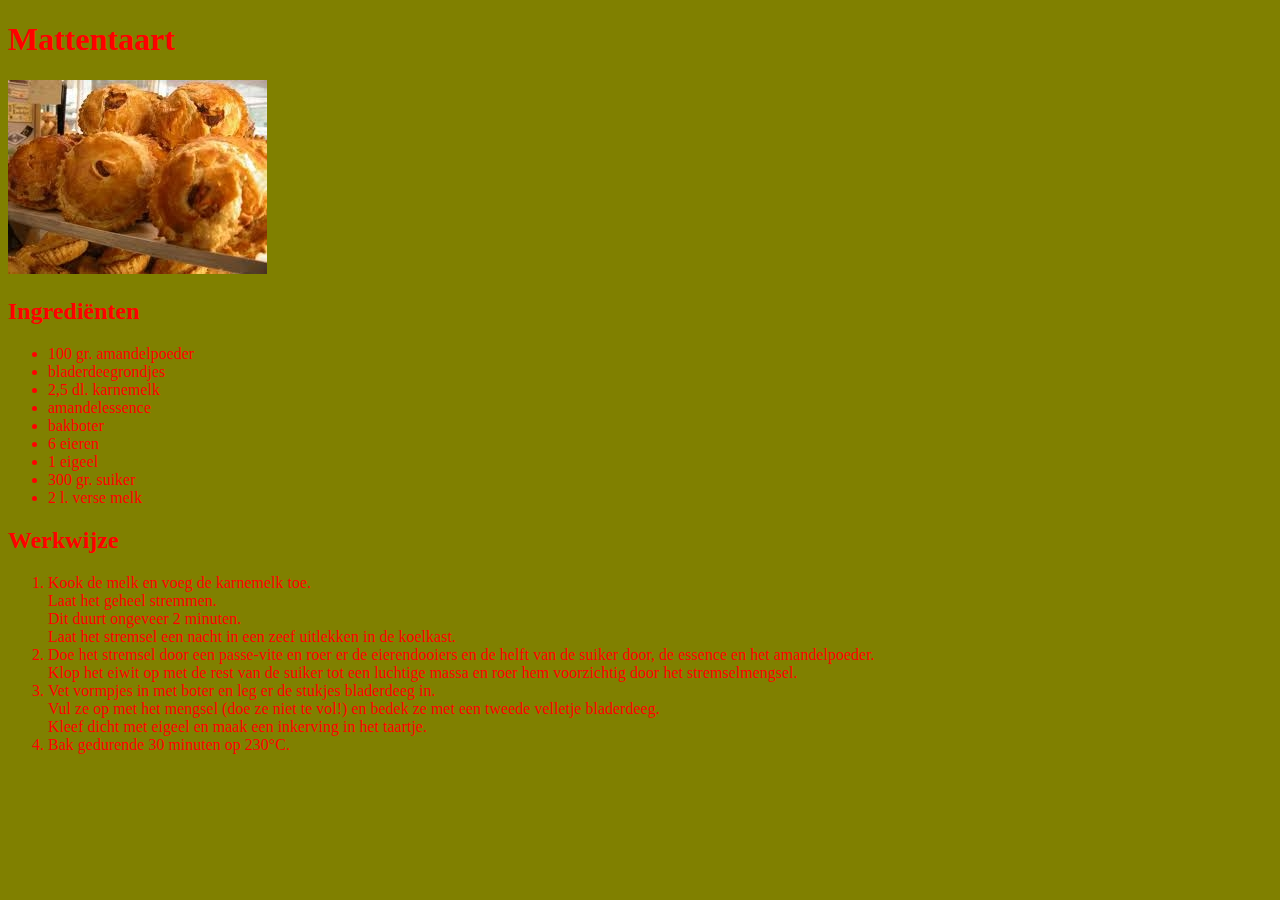
<file: mattentaart.html>
<!DOCTYPE html>
<html>
<head>
<meta charset="UTF-8">
<title>Mattentaart</title>
<link rel="stylesheet" href="default.css">
</head>
<body>
<h1>Mattentaart</h1>
<img src="images/mattentaart.jpg" alt="mattentaart">
<h2>Ingrediënten</h2>
<ul>
<li>100 gr. amandelpoeder</li>
<li>bladerdeegrondjes</li>
<li>2,5 dl. karnemelk</li>
<li>amandelessence</li>
<li>bakboter</li>
<li>6 eieren</li>
<li>1 eigeel</li>
<li>300 gr. suiker</li>
<li>2 l. verse melk</li>
</ul>
<h2>Werkwijze</h2>
<ol>
<li>Kook de melk en voeg de karnemelk toe.<br>
Laat het geheel stremmen.<br>
Dit duurt ongeveer 2 minuten.<br>
Laat het stremsel een nacht in een zeef uitlekken in de koelkast.</li>
<li>Doe het stremsel door een passe-vite en roer er de eierendooiers en de helft van de suiker door, de essence en het amandelpoeder.<br>
Klop het eiwit op met de rest van de suiker tot een luchtige massa en roer hem voorzichtig door het stremselmengsel.</li>
<li>
Vet vormpjes in met boter en leg er de stukjes bladerdeeg in.<br>
Vul ze op met het mengsel (doe ze niet te vol!) en bedek ze met een tweede velletje bladerdeeg.<br>
Kleef dicht met eigeel en maak een inkerving in het taartje.</li>
<li>Bak gedurende 30 minuten op 230°C.</li>
</ol>
</body>
</html>
</file>
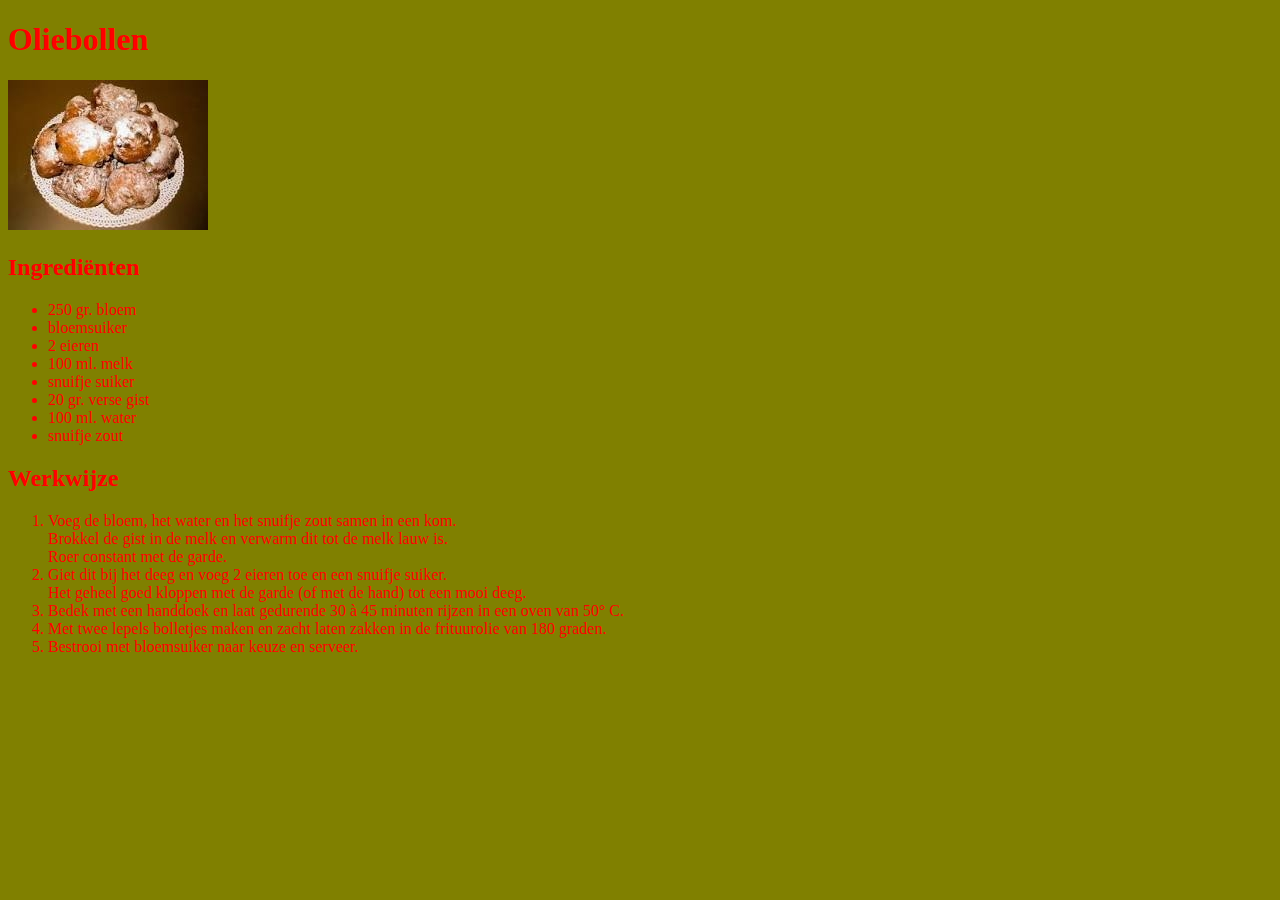
<file: oliebollen.html>
<!DOCTYPE html>
<html>
<head>
<meta charset="UTF-8">
<title>Oliebollen</title>
<link rel="stylesheet" href="default.css">
</head>
<body>
<h1>Oliebollen</h1>
<img src="images/oliebollen.jpg" alt="oliebollen">
<h2>Ingrediënten</h2>
<ul>
<li>250 gr. bloem</li>
<li>bloemsuiker</li>
<li>2 eieren</li>
<li>100 ml. melk</li>
<li>snuifje suiker</li>
<li>20 gr. verse gist</li>
<li>100 ml. water</li>
<li>snuifje zout</li>
</ul>
<h2>Werkwijze</h2>
<ol>
<li>Voeg de bloem, het water en het snuifje zout samen in een kom.<br>
Brokkel de gist in de melk en verwarm dit tot de melk lauw is.<br>
Roer constant met de garde.</li>
<li>Giet dit bij het deeg en voeg 2 eieren toe en een snuifje suiker.<br>
Het geheel goed kloppen met de garde (of met de hand) tot een mooi deeg.</li>
<li>Bedek met een handdoek en laat gedurende 30 à 45 minuten rijzen in een oven van 50° C.</li>
<li>Met twee lepels bolletjes maken en zacht laten zakken in de frituurolie van 180 graden.<br>
<li>Bestrooi met bloemsuiker naar keuze en serveer.</li>
</body>
</html>
</file>
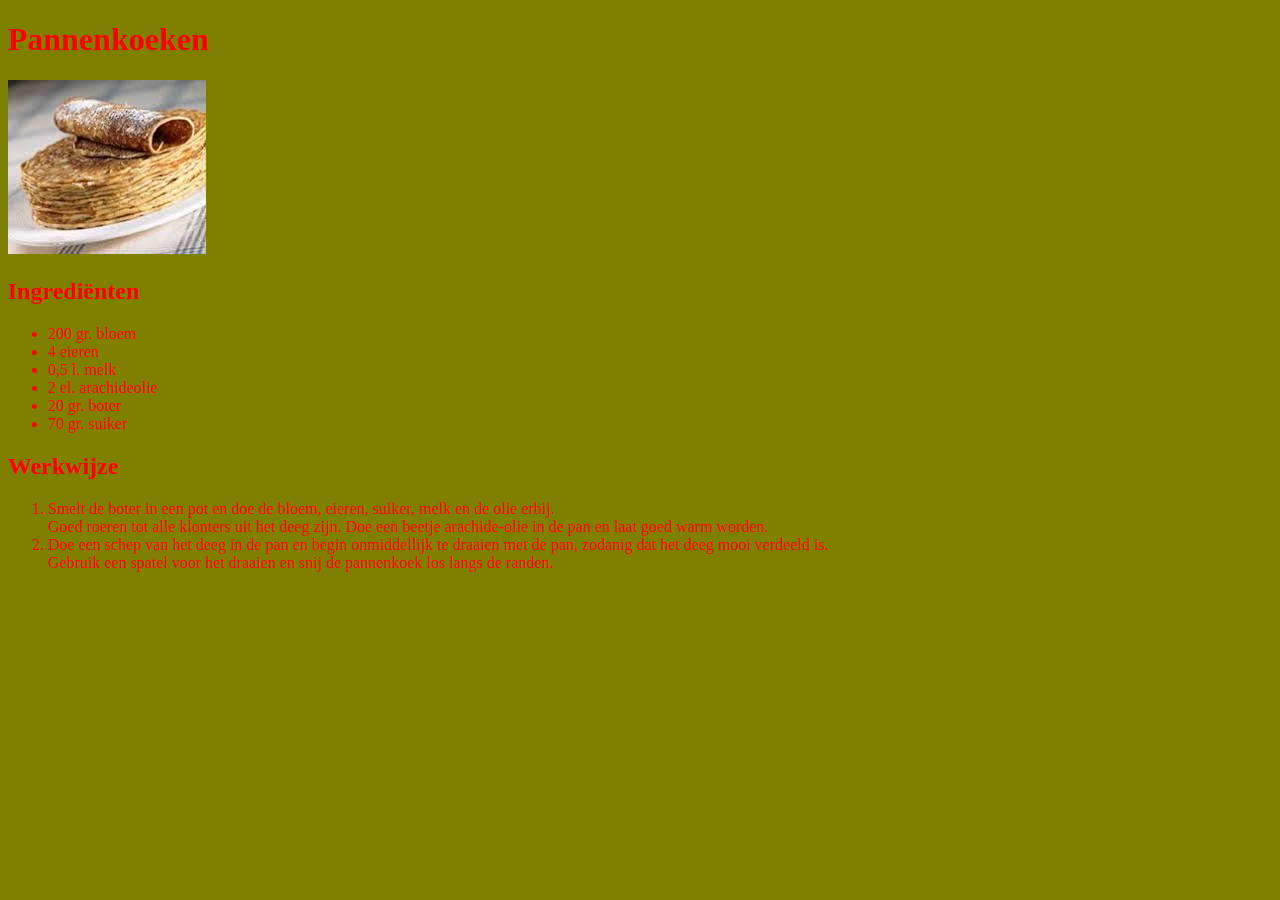
<file: pannenkoeken.html>
<!DOCTYPE html>
<html>
<head>
<meta charset="UTF-8">
<title>Pannenkoeken</title>
<link rel="stylesheet" href="default.css">
</head>
<body>
<h1>Pannenkoeken</h1>
<img src="images/pannenkoeken.jpg" alt="pannenkoeken">
<h2>Ingrediënten</h2>
<ul>
<li>200 gr. bloem</li>
<li>4 eieren</li>
<li>0,5 l. melk</li>
<li>2 el. arachideolie</li>
<li>20 gr. boter</li>
<li>70 gr. suiker</li>
</ul>
<h2>Werkwijze</h2>
<ol>
<li>Smelt de boter in een pot en doe de bloem, eieren, suiker, melk en de olie erbij.<br>
Goed roeren tot alle klonters uit het deeg zijn. Doe een beetje arachide-olie in de pan en laat goed warm worden.</li>
<li>Doe een schep van het deeg in de pan en begin onmiddellijk te draaien met de pan, zodanig dat het deeg mooi verdeeld is.<br>
Gebruik een spatel voor het draaien en snij de pannenkoek los langs de randen.</li>
</ol>
</body>
</html>
</file>
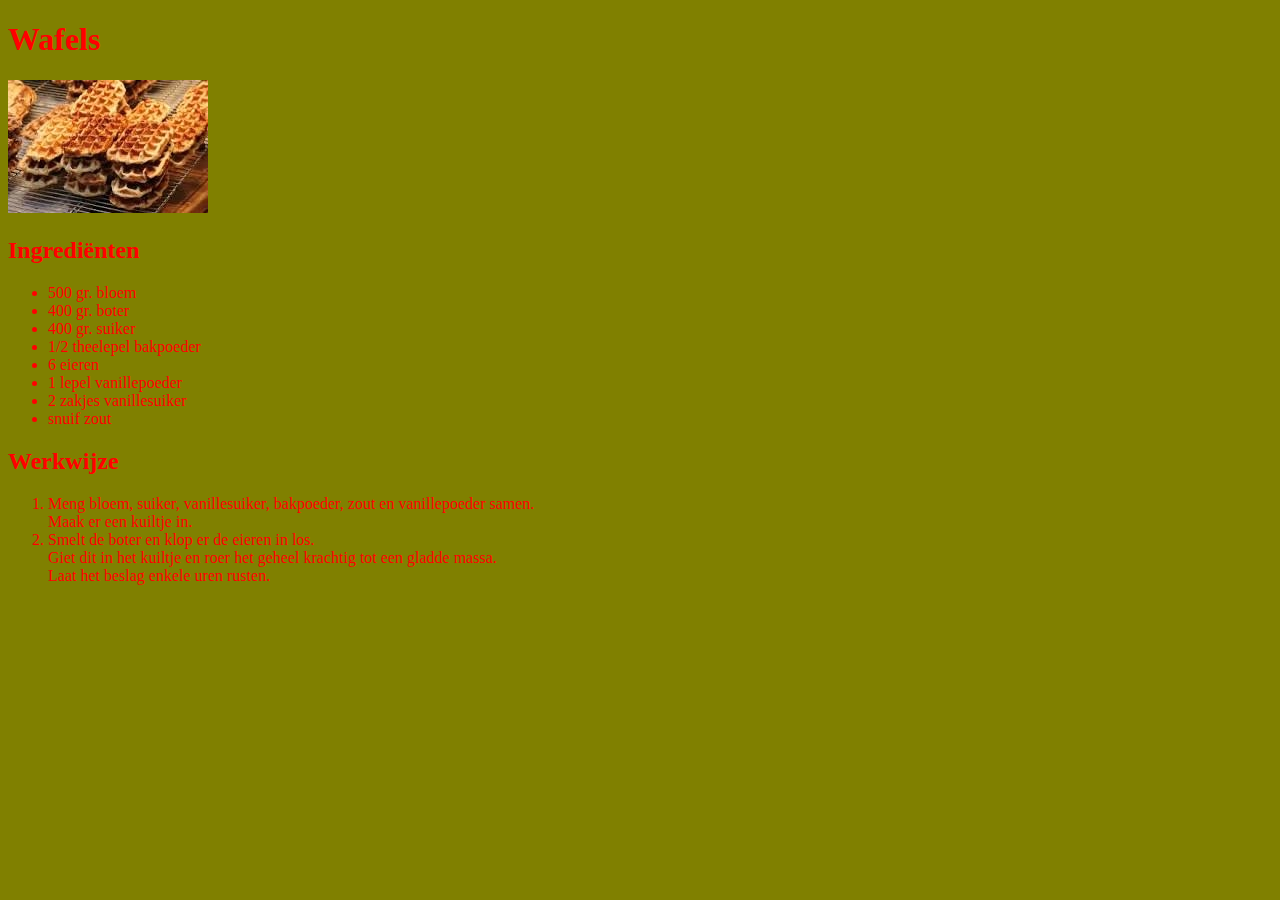
<file: wafels.html>
<!DOCTYPE html>
<html>
<head>
<meta charset="UTF-8">
<title>Wafels</title>
<link rel="stylesheet" href="default.css">
</head>
<body>
<h1>Wafels</h1>
<img src="images/wafels.jpg" alt="wafels">
<h2>Ingrediënten</h2>
<ul>
<li>500 gr. bloem</li>
<li>400 gr. boter</li>
<li>400 gr. suiker</li>
<li>1/2 theelepel bakpoeder</li>
<li>6 eieren</li>
<li>1 lepel vanillepoeder</li>
<li>2 zakjes vanillesuiker</li>
<li>snuif zout</li>
</ul>
<h2>Werkwijze</h2>
<ol>
<li>Meng bloem, suiker, vanillesuiker, bakpoeder, zout en vanillepoeder samen.<br>
Maak er een kuiltje in.</li>
<li>Smelt de boter en klop er de eieren in los.<br>
Giet dit in het kuiltje en roer het geheel krachtig tot een gladde massa.<br>
Laat het beslag enkele uren rusten.</li>
</ol>
</body>
</html>
</file>
<file: default.css>
body {
	font-family: verdana;
	background-color: Olive;
	color: red;
}
</file>
